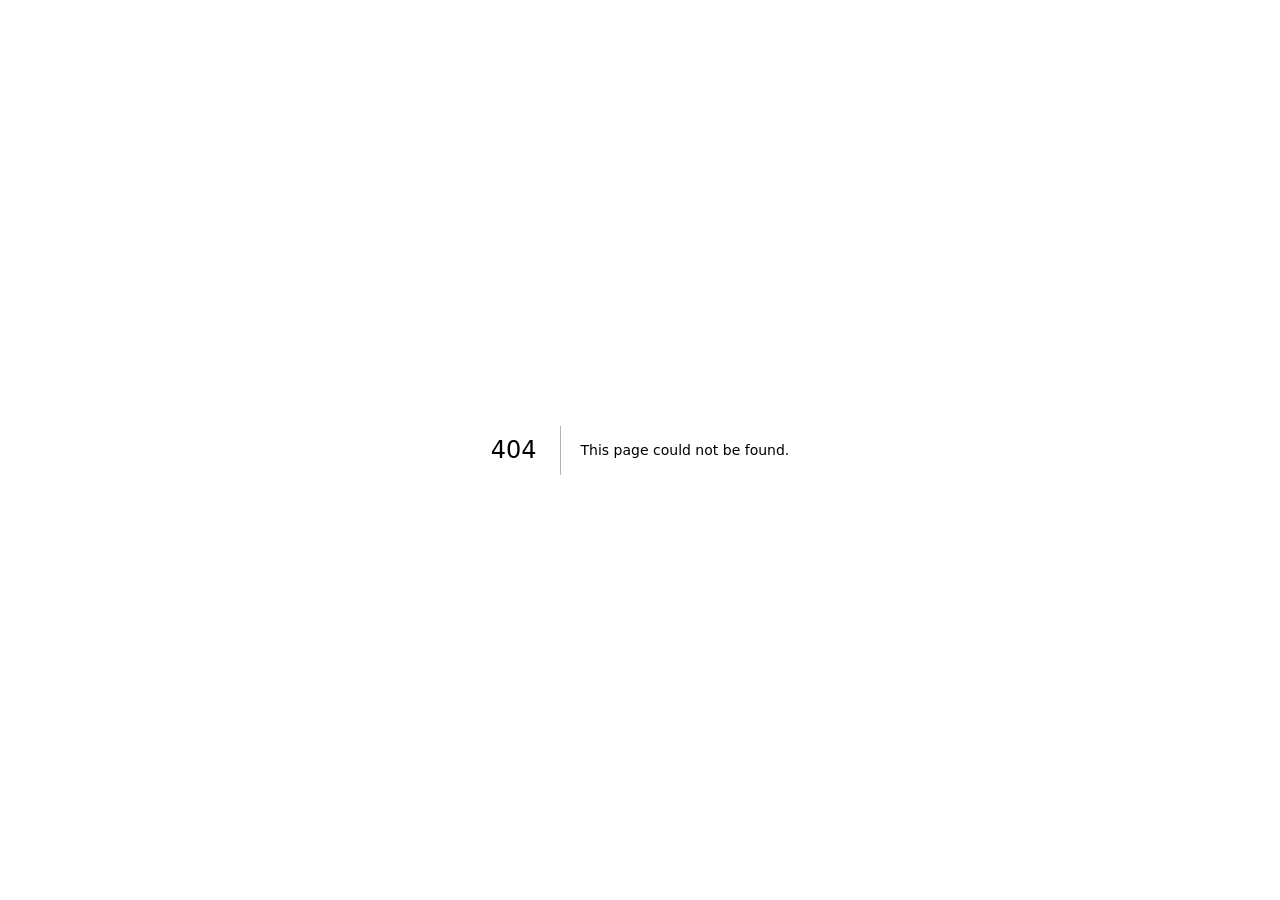
<file: 404/index.html>
<!DOCTYPE html><html lang="en" class="plus_jakarta_sans_6cbc0d5f-module__dx4leq__variable geist_mono_42eec60-module__Gb1_vG__variable antialiased"><head><meta charSet="utf-8"/><meta name="viewport" content="width=device-width, initial-scale=1"/><link rel="stylesheet" href="/_next/static/chunks/024g4b.9iohx~.css" data-precedence="next"/><link rel="preload" as="script" fetchPriority="low" href="/_next/static/chunks/05tsy9pxtuyv0.js"/><script src="/_next/static/chunks/0pqt~8bl3ukh4.js" async=""></script><script src="/_next/static/chunks/0174xh3wfsjm1.js" async=""></script><script src="/_next/static/chunks/0vkgb7xyv-nko.js" async=""></script><script src="/_next/static/chunks/turbopack-12_63.zowk6uw.js" async=""></script><script src="/_next/static/chunks/01xlw8hd842-c.js" async=""></script><script src="/_next/static/chunks/0d3shmwh5_nmn.js" async=""></script><meta name="robots" content="noindex"/><meta name="next-size-adjust" content=""/><title>404: This page could not be found.</title><meta name="theme-color" content="#FDFCFB" media="(prefers-color-scheme: light)"/><meta name="theme-color" content="#0D0B0A" media="(prefers-color-scheme: dark)"/><title>Full Disk Clean — See Where Your Disk Space Goes | macOS</title><meta name="description" content="A macOS utility that scans your disk in seconds, visualizes where every gigabyte goes across 10 categories, and safely reclaims space through a 3-tier safety system. $4.99 on the Mac App Store."/><meta name="application-name" content="Full Disk Clean"/><meta name="author" content="Full Disk Clean"/><meta name="keywords" content="mac disk cleaner,disk space analyzer,macOS utility,clean mac storage,disk usage visualization,free disk space mac,mac storage manager,Xcode DerivedData cleaner,mac cache cleaner,disk space visualizer mac,clean developer files mac,node_modules cleaner,macOS Ventura disk cleaner,macOS Sonoma disk cleaner,mac app store disk utility"/><meta name="creator" content="Full Disk Clean"/><meta name="publisher" content="Full Disk Clean"/><meta name="robots" content="index, follow"/><meta name="googlebot" content="index, follow, max-video-preview:-1, max-image-preview:large, max-snippet:-1"/><meta name="category" content="Utilities"/><meta name="classification" content="Disk Utility Software"/><meta name="apple-itunes-app" content="app-id=YOUR_APP_ID"/><link rel="canonical" href="https://www.fulldiskclean.com/"/><meta name="apple-mobile-web-app-title" content="Full Disk Clean"/><meta name="apple-mobile-web-app-status-bar-style" content="default"/><meta property="og:title" content="Full Disk Clean — See Where Your Disk Space Goes"/><meta property="og:description" content="Scan your Mac in seconds. Visualize every gigabyte across 10 categories. Safely reclaim space with a 3-tier safety system. $4.99 on the Mac App Store."/><meta property="og:url" content="https://www.fulldiskclean.com/"/><meta property="og:site_name" content="Full Disk Clean"/><meta property="og:locale" content="en_US"/><meta property="og:image" content="https://www.fulldiskclean.com/screenshots/hero.png"/><meta property="og:image:type" content="image/png"/><meta property="og:image:width" content="1372"/><meta property="og:image:height" content="856"/><meta property="og:image:alt" content="Full Disk Clean dashboard showing storage breakdown with donut chart and category sizes"/><meta property="og:type" content="website"/><meta name="twitter:card" content="summary_large_image"/><meta name="twitter:title" content="Full Disk Clean — See Where Your Disk Space Goes"/><meta name="twitter:description" content="Scan your Mac in seconds. Visualize every gigabyte. Safely reclaim space with a 3-tier safety system. $4.99 on the Mac App Store."/><meta name="twitter:image" content="https://www.fulldiskclean.com/screenshots/hero.png"/><link rel="icon" href="/favicon.ico?favicon.0jpqvq-a_jpmy.ico" sizes="48x48" type="image/x-icon"/><link rel="icon" href="/icon.png?icon.0tkqx.7d6882~.png" sizes="512x512" type="image/png"/><link rel="apple-touch-icon" href="/apple-icon.png?apple-icon.0tkqx.7d6882~.png" sizes="512x512" type="image/png"/><script src="/_next/static/chunks/03~yq9q893hmn.js" noModule=""></script></head><body class="min-h-screen bg-page text-body font-body"><div hidden=""><!--$--><!--/$--></div><div style="font-family:system-ui,&quot;Segoe UI&quot;,Roboto,Helvetica,Arial,sans-serif,&quot;Apple Color Emoji&quot;,&quot;Segoe UI Emoji&quot;;height:100vh;text-align:center;display:flex;flex-direction:column;align-items:center;justify-content:center"><div><style>body{color:#000;background:#fff;margin:0}.next-error-h1{border-right:1px solid rgba(0,0,0,.3)}@media (prefers-color-scheme:dark){body{color:#fff;background:#000}.next-error-h1{border-right:1px solid rgba(255,255,255,.3)}}</style><h1 class="next-error-h1" style="display:inline-block;margin:0 20px 0 0;padding:0 23px 0 0;font-size:24px;font-weight:500;vertical-align:top;line-height:49px">404</h1><div style="display:inline-block"><h2 style="font-size:14px;font-weight:400;line-height:49px;margin:0">This page could not be found.</h2></div></div></div><!--$--><!--/$--><script src="/_next/static/chunks/05tsy9pxtuyv0.js" id="_R_" async=""></script><script>(self.__next_f=self.__next_f||[]).push([0])</script><script>self.__next_f.push([1,"1:\"$Sreact.fragment\"\n2:I[39756,[\"/_next/static/chunks/01xlw8hd842-c.js\",\"/_next/static/chunks/0d3shmwh5_nmn.js\"],\"default\"]\n3:I[37457,[\"/_next/static/chunks/01xlw8hd842-c.js\",\"/_next/static/chunks/0d3shmwh5_nmn.js\"],\"default\"]\n4:I[97367,[\"/_next/static/chunks/01xlw8hd842-c.js\",\"/_next/static/chunks/0d3shmwh5_nmn.js\"],\"OutletBoundary\"]\n5:\"$Sreact.suspense\"\n8:I[97367,[\"/_next/static/chunks/01xlw8hd842-c.js\",\"/_next/static/chunks/0d3shmwh5_nmn.js\"],\"ViewportBoundary\"]\na:I[97367,[\"/_next/static/chunks/01xlw8hd842-c.js\",\"/_next/static/chunks/0d3shmwh5_nmn.js\"],\"MetadataBoundary\"]\nc:I[68027,[\"/_next/static/chunks/01xlw8hd842-c.js\",\"/_next/static/chunks/0d3shmwh5_nmn.js\"],\"default\",1]\n:HL[\"/_next/static/chunks/024g4b.9iohx~.css\",\"style\"]\n"])</script><script>self.__next_f.push([1,"0:{\"P\":null,\"c\":[\"\",\"_not-found\",\"\"],\"q\":\"\",\"i\":false,\"f\":[[[\"\",{\"children\":[\"/_not-found\",{\"children\":[\"__PAGE__\",{}]}]},\"$undefined\",\"$undefined\",16],[[\"$\",\"$1\",\"c\",{\"children\":[[[\"$\",\"link\",\"0\",{\"rel\":\"stylesheet\",\"href\":\"/_next/static/chunks/024g4b.9iohx~.css\",\"precedence\":\"next\",\"crossOrigin\":\"$undefined\",\"nonce\":\"$undefined\"}],[\"$\",\"script\",\"script-0\",{\"src\":\"/_next/static/chunks/01xlw8hd842-c.js\",\"async\":true,\"nonce\":\"$undefined\"}],[\"$\",\"script\",\"script-1\",{\"src\":\"/_next/static/chunks/0d3shmwh5_nmn.js\",\"async\":true,\"nonce\":\"$undefined\"}]],[\"$\",\"html\",null,{\"lang\":\"en\",\"className\":\"plus_jakarta_sans_6cbc0d5f-module__dx4leq__variable geist_mono_42eec60-module__Gb1_vG__variable antialiased\",\"children\":[[\"$\",\"head\",null,{}],[\"$\",\"body\",null,{\"className\":\"min-h-screen bg-page text-body font-body\",\"children\":[\"$\",\"$L2\",null,{\"parallelRouterKey\":\"children\",\"error\":\"$undefined\",\"errorStyles\":\"$undefined\",\"errorScripts\":\"$undefined\",\"template\":[\"$\",\"$L3\",null,{}],\"templateStyles\":\"$undefined\",\"templateScripts\":\"$undefined\",\"notFound\":[[[\"$\",\"title\",null,{\"children\":\"404: This page could not be found.\"}],[\"$\",\"div\",null,{\"style\":{\"fontFamily\":\"system-ui,\\\"Segoe UI\\\",Roboto,Helvetica,Arial,sans-serif,\\\"Apple Color Emoji\\\",\\\"Segoe UI Emoji\\\"\",\"height\":\"100vh\",\"textAlign\":\"center\",\"display\":\"flex\",\"flexDirection\":\"column\",\"alignItems\":\"center\",\"justifyContent\":\"center\"},\"children\":[\"$\",\"div\",null,{\"children\":[[\"$\",\"style\",null,{\"dangerouslySetInnerHTML\":{\"__html\":\"body{color:#000;background:#fff;margin:0}.next-error-h1{border-right:1px solid rgba(0,0,0,.3)}@media (prefers-color-scheme:dark){body{color:#fff;background:#000}.next-error-h1{border-right:1px solid rgba(255,255,255,.3)}}\"}}],[\"$\",\"h1\",null,{\"className\":\"next-error-h1\",\"style\":{\"display\":\"inline-block\",\"margin\":\"0 20px 0 0\",\"padding\":\"0 23px 0 0\",\"fontSize\":24,\"fontWeight\":500,\"verticalAlign\":\"top\",\"lineHeight\":\"49px\"},\"children\":404}],[\"$\",\"div\",null,{\"style\":{\"display\":\"inline-block\"},\"children\":[\"$\",\"h2\",null,{\"style\":{\"fontSize\":14,\"fontWeight\":400,\"lineHeight\":\"49px\",\"margin\":0},\"children\":\"This page could not be found.\"}]}]]}]}]],[]],\"forbidden\":\"$undefined\",\"unauthorized\":\"$undefined\"}]}]]}]]}],{\"children\":[[\"$\",\"$1\",\"c\",{\"children\":[null,[\"$\",\"$L2\",null,{\"parallelRouterKey\":\"children\",\"error\":\"$undefined\",\"errorStyles\":\"$undefined\",\"errorScripts\":\"$undefined\",\"template\":[\"$\",\"$L3\",null,{}],\"templateStyles\":\"$undefined\",\"templateScripts\":\"$undefined\",\"notFound\":\"$undefined\",\"forbidden\":\"$undefined\",\"unauthorized\":\"$undefined\"}]]}],{\"children\":[[\"$\",\"$1\",\"c\",{\"children\":[[[\"$\",\"title\",null,{\"children\":\"404: This page could not be found.\"}],[\"$\",\"div\",null,{\"style\":\"$0:f:0:1:0:props:children:1:props:children:1:props:children:props:notFound:0:1:props:style\",\"children\":[\"$\",\"div\",null,{\"children\":[[\"$\",\"style\",null,{\"dangerouslySetInnerHTML\":{\"__html\":\"body{color:#000;background:#fff;margin:0}.next-error-h1{border-right:1px solid rgba(0,0,0,.3)}@media (prefers-color-scheme:dark){body{color:#fff;background:#000}.next-error-h1{border-right:1px solid rgba(255,255,255,.3)}}\"}}],[\"$\",\"h1\",null,{\"className\":\"next-error-h1\",\"style\":\"$0:f:0:1:0:props:children:1:props:children:1:props:children:props:notFound:0:1:props:children:props:children:1:props:style\",\"children\":404}],[\"$\",\"div\",null,{\"style\":\"$0:f:0:1:0:props:children:1:props:children:1:props:children:props:notFound:0:1:props:children:props:children:2:props:style\",\"children\":[\"$\",\"h2\",null,{\"style\":\"$0:f:0:1:0:props:children:1:props:children:1:props:children:props:notFound:0:1:props:children:props:children:2:props:children:props:style\",\"children\":\"This page could not be found.\"}]}]]}]}]],null,[\"$\",\"$L4\",null,{\"children\":[\"$\",\"$5\",null,{\"name\":\"Next.MetadataOutlet\",\"children\":\"$@6\"}]}]]}],{},null,false,null]},null,false,\"$@7\"]},null,false,null],[\"$\",\"$1\",\"h\",{\"children\":[[\"$\",\"meta\",null,{\"name\":\"robots\",\"content\":\"noindex\"}],[\"$\",\"$L8\",null,{\"children\":\"$L9\"}],[\"$\",\"div\",null,{\"hidden\":true,\"children\":[\"$\",\"$La\",null,{\"children\":[\"$\",\"$5\",null,{\"name\":\"Next.Metadata\",\"children\":\"$Lb\"}]}]}],[\"$\",\"meta\",null,{\"name\":\"next-size-adjust\",\"content\":\"\"}]]}],false]],\"m\":\"$undefined\",\"G\":[\"$c\",[[\"$\",\"link\",\"0\",{\"rel\":\"stylesheet\",\"href\":\"/_next/static/chunks/024g4b.9iohx~.css\",\"precedence\":\"next\",\"crossOrigin\":\"$undefined\",\"nonce\":\"$undefined\"}]]],\"S\":true,\"h\":null,\"s\":\"$undefined\",\"l\":\"$undefined\",\"p\":\"$undefined\",\"d\":\"$undefined\",\"b\":\"BQAxzyMrwLzbl8SzQFN67\"}\n"])</script><script>self.__next_f.push([1,"d:[]\n7:\"$Wd\"\n"])</script><script>self.__next_f.push([1,"9:[[\"$\",\"meta\",\"0\",{\"charSet\":\"utf-8\"}],[\"$\",\"meta\",\"1\",{\"name\":\"viewport\",\"content\":\"width=device-width, initial-scale=1\"}],[\"$\",\"meta\",\"2\",{\"name\":\"theme-color\",\"content\":\"#FDFCFB\",\"media\":\"(prefers-color-scheme: light)\"}],[\"$\",\"meta\",\"3\",{\"name\":\"theme-color\",\"content\":\"#0D0B0A\",\"media\":\"(prefers-color-scheme: dark)\"}]]\n"])</script><script>self.__next_f.push([1,"e:I[27201,[\"/_next/static/chunks/01xlw8hd842-c.js\",\"/_next/static/chunks/0d3shmwh5_nmn.js\"],\"IconMark\"]\n6:null\n"])</script><script>self.__next_f.push([1,"b:[[\"$\",\"title\",\"0\",{\"children\":\"Full Disk Clean — See Where Your Disk Space Goes | macOS\"}],[\"$\",\"meta\",\"1\",{\"name\":\"description\",\"content\":\"A macOS utility that scans your disk in seconds, visualizes where every gigabyte goes across 10 categories, and safely reclaims space through a 3-tier safety system. $4.99 on the Mac App Store.\"}],[\"$\",\"meta\",\"2\",{\"name\":\"application-name\",\"content\":\"Full Disk Clean\"}],[\"$\",\"meta\",\"3\",{\"name\":\"author\",\"content\":\"Full Disk Clean\"}],[\"$\",\"meta\",\"4\",{\"name\":\"keywords\",\"content\":\"mac disk cleaner,disk space analyzer,macOS utility,clean mac storage,disk usage visualization,free disk space mac,mac storage manager,Xcode DerivedData cleaner,mac cache cleaner,disk space visualizer mac,clean developer files mac,node_modules cleaner,macOS Ventura disk cleaner,macOS Sonoma disk cleaner,mac app store disk utility\"}],[\"$\",\"meta\",\"5\",{\"name\":\"creator\",\"content\":\"Full Disk Clean\"}],[\"$\",\"meta\",\"6\",{\"name\":\"publisher\",\"content\":\"Full Disk Clean\"}],[\"$\",\"meta\",\"7\",{\"name\":\"robots\",\"content\":\"index, follow\"}],[\"$\",\"meta\",\"8\",{\"name\":\"googlebot\",\"content\":\"index, follow, max-video-preview:-1, max-image-preview:large, max-snippet:-1\"}],[\"$\",\"meta\",\"9\",{\"name\":\"category\",\"content\":\"Utilities\"}],[\"$\",\"meta\",\"10\",{\"name\":\"classification\",\"content\":\"Disk Utility Software\"}],[\"$\",\"meta\",\"11\",{\"name\":\"apple-itunes-app\",\"content\":\"app-id=YOUR_APP_ID\"}],[\"$\",\"link\",\"12\",{\"rel\":\"canonical\",\"href\":\"https://www.fulldiskclean.com/\"}],[\"$\",\"meta\",\"13\",{\"name\":\"apple-mobile-web-app-title\",\"content\":\"Full Disk Clean\"}],[\"$\",\"meta\",\"14\",{\"name\":\"apple-mobile-web-app-status-bar-style\",\"content\":\"default\"}],[\"$\",\"meta\",\"15\",{\"property\":\"og:title\",\"content\":\"Full Disk Clean — See Where Your Disk Space Goes\"}],[\"$\",\"meta\",\"16\",{\"property\":\"og:description\",\"content\":\"Scan your Mac in seconds. Visualize every gigabyte across 10 categories. Safely reclaim space with a 3-tier safety system. $4.99 on the Mac App Store.\"}],[\"$\",\"meta\",\"17\",{\"property\":\"og:url\",\"content\":\"https://www.fulldiskclean.com/\"}],[\"$\",\"meta\",\"18\",{\"property\":\"og:site_name\",\"content\":\"Full Disk Clean\"}],[\"$\",\"meta\",\"19\",{\"property\":\"og:locale\",\"content\":\"en_US\"}],[\"$\",\"meta\",\"20\",{\"property\":\"og:image\",\"content\":\"https://www.fulldiskclean.com/screenshots/hero.png\"}],[\"$\",\"meta\",\"21\",{\"property\":\"og:image:type\",\"content\":\"image/png\"}],[\"$\",\"meta\",\"22\",{\"property\":\"og:image:width\",\"content\":\"1372\"}],[\"$\",\"meta\",\"23\",{\"property\":\"og:image:height\",\"content\":\"856\"}],[\"$\",\"meta\",\"24\",{\"property\":\"og:image:alt\",\"content\":\"Full Disk Clean dashboard showing storage breakdown with donut chart and category sizes\"}],[\"$\",\"meta\",\"25\",{\"property\":\"og:type\",\"content\":\"website\"}],[\"$\",\"meta\",\"26\",{\"name\":\"twitter:card\",\"content\":\"summary_large_image\"}],[\"$\",\"meta\",\"27\",{\"name\":\"twitter:title\",\"content\":\"Full Disk Clean — See Where Your Disk Space Goes\"}],[\"$\",\"meta\",\"28\",{\"name\":\"twitter:description\",\"content\":\"Scan your Mac in seconds. Visualize every gigabyte. Safely reclaim space with a 3-tier safety system. $4.99 on the Mac App Store.\"}],[\"$\",\"meta\",\"29\",{\"name\":\"twitter:image\",\"content\":\"https://www.fulldiskclean.com/screenshots/hero.png\"}],[\"$\",\"link\",\"30\",{\"rel\":\"icon\",\"href\":\"/favicon.ico?favicon.0jpqvq-a_jpmy.ico\",\"sizes\":\"48x48\",\"type\":\"image/x-icon\"}],[\"$\",\"link\",\"31\",{\"rel\":\"icon\",\"href\":\"/icon.png?icon.0tkqx.7d6882~.png\",\"sizes\":\"512x512\",\"type\":\"image/png\"}],[\"$\",\"link\",\"32\",{\"rel\":\"apple-touch-icon\",\"href\":\"/apple-icon.png?apple-icon.0tkqx.7d6882~.png\",\"sizes\":\"512x512\",\"type\":\"image/png\"}],[\"$\",\"$Le\",\"33\",{}]]\n"])</script></body></html>
</file>
<file: _next/static/chunks/024g4b.9iohx~.css>
@font-face{font-family:Plus Jakarta Sans;font-style:normal;font-weight:200 800;font-display:swap;src:url(../media/0b1dc8ddaa74ba49-s.04o39dzmj.ey..woff2)format("woff2");unicode-range:U+460-52F,U+1C80-1C8A,U+20B4,U+2DE0-2DFF,U+A640-A69F,U+FE2E-FE2F}@font-face{font-family:Plus Jakarta Sans;font-style:normal;font-weight:200 800;font-display:swap;src:url(../media/e629b5bc06499d58-s.0b_~8bw~gzh90.woff2)format("woff2");unicode-range:U+102-103,U+110-111,U+128-129,U+168-169,U+1A0-1A1,U+1AF-1B0,U+300-301,U+303-304,U+308-309,U+323,U+329,U+1EA0-1EF9,U+20AB}@font-face{font-family:Plus Jakarta Sans;font-style:normal;font-weight:200 800;font-display:swap;src:url(../media/1a099d89ee94ee96-s.0_qb~~5cn13jl.woff2)format("woff2");unicode-range:U+100-2BA,U+2BD-2C5,U+2C7-2CC,U+2CE-2D7,U+2DD-2FF,U+304,U+308,U+329,U+1D00-1DBF,U+1E00-1E9F,U+1EF2-1EFF,U+2020,U+20A0-20AB,U+20AD-20C0,U+2113,U+2C60-2C7F,U+A720-A7FF}@font-face{font-family:Plus Jakarta Sans;font-style:normal;font-weight:200 800;font-display:swap;src:url(../media/fba5a26ea33df6a3-s.p.0eehd8tgys7nv.woff2)format("woff2");unicode-range:U+??,U+131,U+152-153,U+2BB-2BC,U+2C6,U+2DA,U+2DC,U+304,U+308,U+329,U+2000-206F,U+20AC,U+2122,U+2191,U+2193,U+2212,U+2215,U+FEFF,U+FFFD}@font-face{font-family:Plus Jakarta Sans Fallback;src:local(Arial);ascent-override:98.88%;descent-override:21.15%;line-gap-override:0.0%;size-adjust:104.98%}.plus_jakarta_sans_6cbc0d5f-module__dx4leq__className{font-family:Plus Jakarta Sans,Plus Jakarta Sans Fallback;font-style:normal}.plus_jakarta_sans_6cbc0d5f-module__dx4leq__variable{--font-jakarta:"Plus Jakarta Sans", "Plus Jakarta Sans Fallback"}
@font-face{font-family:Geist Mono;font-style:normal;font-weight:100 900;font-display:swap;src:url(../media/4fa387ec64143e14-s.0q3udbd2bu5yp.woff2)format("woff2");unicode-range:U+301,U+400-45F,U+490-491,U+4B0-4B1,U+2116}@font-face{font-family:Geist Mono;font-style:normal;font-weight:100 900;font-display:swap;src:url(../media/bbc41e54d2fcbd21-s.0gw~uztddq1df.woff2)format("woff2");unicode-range:U+100-2BA,U+2BD-2C5,U+2C7-2CC,U+2CE-2D7,U+2DD-2FF,U+304,U+308,U+329,U+1D00-1DBF,U+1E00-1E9F,U+1EF2-1EFF,U+2020,U+20A0-20AB,U+20AD-20C0,U+2113,U+2C60-2C7F,U+A720-A7FF}@font-face{font-family:Geist Mono;font-style:normal;font-weight:100 900;font-display:swap;src:url(../media/797e433ab948586e-s.p.0.q-h669a_dqa.woff2)format("woff2");unicode-range:U+??,U+131,U+152-153,U+2BB-2BC,U+2C6,U+2DA,U+2DC,U+304,U+308,U+329,U+2000-206F,U+20AC,U+2122,U+2191,U+2193,U+2212,U+2215,U+FEFF,U+FFFD}@font-face{font-family:Geist Mono Fallback;src:local(Arial);ascent-override:74.67%;descent-override:21.92%;line-gap-override:0.0%;size-adjust:134.59%}.geist_mono_42eec60-module__Gb1_vG__className{font-family:Geist Mono,Geist Mono Fallback;font-style:normal}.geist_mono_42eec60-module__Gb1_vG__variable{--font-geist-mono:"Geist Mono", "Geist Mono Fallback"}
@layer properties{@supports (((-webkit-hyphens:none)) and (not (margin-trim:inline))) or ((-moz-orient:inline) and (not (color:rgb(from red r g b)))){*,:before,:after,::backdrop{--tw-translate-x:0;--tw-translate-y:0;--tw-translate-z:0;--tw-space-y-reverse:0;--tw-divide-y-reverse:0;--tw-border-style:solid;--tw-leading:initial;--tw-font-weight:initial;--tw-tracking:initial;--tw-shadow:0 0 #0000;--tw-shadow-color:initial;--tw-shadow-alpha:100%;--tw-inset-shadow:0 0 #0000;--tw-inset-shadow-color:initial;--tw-inset-shadow-alpha:100%;--tw-ring-color:initial;--tw-ring-shadow:0 0 #0000;--tw-inset-ring-color:initial;--tw-inset-ring-shadow:0 0 #0000;--tw-ring-inset:initial;--tw-ring-offset-width:0px;--tw-ring-offset-color:#fff;--tw-ring-offset-shadow:0 0 #0000;--tw-blur:initial;--tw-brightness:initial;--tw-contrast:initial;--tw-grayscale:initial;--tw-hue-rotate:initial;--tw-invert:initial;--tw-opacity:initial;--tw-saturate:initial;--tw-sepia:initial;--tw-drop-shadow:initial;--tw-drop-shadow-color:initial;--tw-drop-shadow-alpha:100%;--tw-drop-shadow-size:initial;--tw-duration:initial;--tw-scale-x:1;--tw-scale-y:1;--tw-scale-z:1;--tw-divide-x-reverse:0}}}@layer theme{:root,:host{--font-sans:ui-sans-serif, system-ui, sans-serif, "Apple Color Emoji", "Segoe UI Emoji", "Segoe UI Symbol", "Noto Color Emoji";--color-white:#fff;--spacing:.25rem;--container-md:28rem;--container-lg:32rem;--container-xl:36rem;--container-2xl:42rem;--container-3xl:48rem;--container-6xl:72rem;--text-xs:.75rem;--text-xs--line-height:calc(1 / .75);--text-sm:.875rem;--text-sm--line-height:calc(1.25 / .875);--text-base:1rem;--text-base--line-height:calc(1.5 / 1);--text-lg:1.125rem;--text-lg--line-height:calc(1.75 / 1.125);--text-xl:1.25rem;--text-xl--line-height:calc(1.75 / 1.25);--text-2xl:1.5rem;--text-2xl--line-height:calc(2 / 1.5);--text-3xl:1.875rem;--text-3xl--line-height:calc(2.25 / 1.875);--text-4xl:2.25rem;--text-4xl--line-height:calc(2.5 / 2.25);--text-5xl:3rem;--text-5xl--line-height:1;--font-weight-medium:500;--font-weight-semibold:600;--font-weight-bold:700;--font-weight-extrabold:800;--tracking-tight:-.025em;--tracking-wide:.025em;--tracking-wider:.05em;--tracking-widest:.1em;--leading-relaxed:1.625;--radius-lg:.5rem;--radius-xl:.75rem;--radius-2xl:1rem;--radius-3xl:1.5rem;--animate-spin:spin 1s linear infinite;--animate-ping:ping 1s cubic-bezier(0, 0, .2, 1) infinite;--default-transition-duration:.15s;--default-transition-timing-function:cubic-bezier(.4, 0, .2, 1);--default-font-family:var(--font-sans);--default-mono-font-family:var(--font-geist-mono)}}@layer base{*,:after,:before,::backdrop{box-sizing:border-box;border:0 solid;margin:0;padding:0}::file-selector-button{box-sizing:border-box;border:0 solid;margin:0;padding:0}html,:host{-webkit-text-size-adjust:100%;tab-size:4;line-height:1.5;font-family:var(--default-font-family,ui-sans-serif, system-ui, sans-serif, "Apple Color Emoji", "Segoe UI Emoji", "Segoe UI Symbol", "Noto Color Emoji");font-feature-settings:var(--default-font-feature-settings,normal);font-variation-settings:var(--default-font-variation-settings,normal);-webkit-tap-highlight-color:transparent}hr{height:0;color:inherit;border-top-width:1px}abbr:where([title]){-webkit-text-decoration:underline dotted;text-decoration:underline dotted}h1,h2,h3,h4,h5,h6{font-size:inherit;font-weight:inherit}a{color:inherit;-webkit-text-decoration:inherit;-webkit-text-decoration:inherit;-webkit-text-decoration:inherit;-webkit-text-decoration:inherit;text-decoration:inherit}b,strong{font-weight:bolder}code,kbd,samp,pre{font-family:var(--default-mono-font-family,ui-monospace, SFMono-Regular, Menlo, Monaco, Consolas, "Liberation Mono", "Courier New", monospace);font-feature-settings:var(--default-mono-font-feature-settings,normal);font-variation-settings:var(--default-mono-font-variation-settings,normal);font-size:1em}small{font-size:80%}sub,sup{vertical-align:baseline;font-size:75%;line-height:0;position:relative}sub{bottom:-.25em}sup{top:-.5em}table{text-indent:0;border-color:inherit;border-collapse:collapse}:-moz-focusring{outline:auto}progress{vertical-align:baseline}summary{display:list-item}ol,ul,menu{list-style:none}img,svg,video,canvas,audio,iframe,embed,object{vertical-align:middle;display:block}img,video{max-width:100%;height:auto}button,input,select,optgroup,textarea{font:inherit;font-feature-settings:inherit;font-variation-settings:inherit;letter-spacing:inherit;color:inherit;opacity:1;background-color:#0000;border-radius:0}::file-selector-button{font:inherit;font-feature-settings:inherit;font-variation-settings:inherit;letter-spacing:inherit;color:inherit;opacity:1;background-color:#0000;border-radius:0}:where(select:is([multiple],[size])) optgroup{font-weight:bolder}:where(select:is([multiple],[size])) optgroup option{padding-inline-start:20px}::file-selector-button{margin-inline-end:4px}::placeholder{opacity:1}@supports (not ((-webkit-appearance:-apple-pay-button))) or (contain-intrinsic-size:1px){::placeholder{color:currentColor}@supports (color:color-mix(in lab, red, red)){::placeholder{color:color-mix(in oklab, currentcolor 50%, transparent)}}}textarea{resize:vertical}::-webkit-search-decoration{-webkit-appearance:none}::-webkit-date-and-time-value{min-height:1lh;text-align:inherit}::-webkit-datetime-edit{display:inline-flex}::-webkit-datetime-edit-fields-wrapper{padding:0}::-webkit-datetime-edit{padding-block:0}::-webkit-datetime-edit-year-field{padding-block:0}::-webkit-datetime-edit-month-field{padding-block:0}::-webkit-datetime-edit-day-field{padding-block:0}::-webkit-datetime-edit-hour-field{padding-block:0}::-webkit-datetime-edit-minute-field{padding-block:0}::-webkit-datetime-edit-second-field{padding-block:0}::-webkit-datetime-edit-millisecond-field{padding-block:0}::-webkit-datetime-edit-meridiem-field{padding-block:0}::-webkit-calendar-picker-indicator{line-height:1}:-moz-ui-invalid{box-shadow:none}button,input:where([type=button],[type=reset],[type=submit]){appearance:button}::file-selector-button{appearance:button}::-webkit-inner-spin-button{height:auto}::-webkit-outer-spin-button{height:auto}[hidden]:where(:not([hidden=until-found])){display:none!important}}@layer components;@layer utilities{.pointer-events-none{pointer-events:none}.visible{visibility:visible}.absolute{position:absolute}.fixed{position:fixed}.relative{position:relative}.static{position:static}.sticky{position:sticky}.inset-0{inset:calc(var(--spacing) * 0)}.inset-4{inset:calc(var(--spacing) * 4)}.start{inset-inline-start:var(--spacing)}.-top-10{top:calc(var(--spacing) * -10)}.-top-20{top:calc(var(--spacing) * -20)}.top-0{top:calc(var(--spacing) * 0)}.top-6{top:calc(var(--spacing) * 6)}.-right-6{right:calc(var(--spacing) * -6)}.-right-10{right:calc(var(--spacing) * -10)}.right-0{right:calc(var(--spacing) * 0)}.-bottom-6{bottom:calc(var(--spacing) * -6)}.-left-20{left:calc(var(--spacing) * -20)}.left-0{left:calc(var(--spacing) * 0)}.left-7{left:calc(var(--spacing) * 7)}.-z-10{z-index:calc(10 * -1)}.z-10{z-index:10}.z-50{z-index:50}.container{width:100%}@media (min-width:40rem){.container{max-width:40rem}}@media (min-width:48rem){.container{max-width:48rem}}@media (min-width:64rem){.container{max-width:64rem}}@media (min-width:80rem){.container{max-width:80rem}}@media (min-width:96rem){.container{max-width:96rem}}.mx-1{margin-inline:calc(var(--spacing) * 1)}.mx-auto{margin-inline:auto}.mt-0\.5{margin-top:calc(var(--spacing) * .5)}.mt-1{margin-top:calc(var(--spacing) * 1)}.mt-2{margin-top:calc(var(--spacing) * 2)}.mt-3{margin-top:calc(var(--spacing) * 3)}.mt-4{margin-top:calc(var(--spacing) * 4)}.mt-5{margin-top:calc(var(--spacing) * 5)}.mt-6{margin-top:calc(var(--spacing) * 6)}.mt-8{margin-top:calc(var(--spacing) * 8)}.mt-10{margin-top:calc(var(--spacing) * 10)}.mt-12{margin-top:calc(var(--spacing) * 12)}.mt-16{margin-top:calc(var(--spacing) * 16)}.mb-3{margin-bottom:calc(var(--spacing) * 3)}.mb-5{margin-bottom:calc(var(--spacing) * 5)}.block{display:block}.contents{display:contents}.flex{display:flex}.grid{display:grid}.hidden{display:none}.inline{display:inline}.inline-block{display:inline-block}.inline-flex{display:inline-flex}.h-1\.5{height:calc(var(--spacing) * 1.5)}.h-2{height:calc(var(--spacing) * 2)}.h-4{height:calc(var(--spacing) * 4)}.h-14{height:calc(var(--spacing) * 14)}.h-32{height:calc(var(--spacing) * 32)}.h-80{height:calc(var(--spacing) * 80)}.h-\[2px\]{height:2px}.h-\[calc\(100\%-3rem\)\]{height:calc(100% - 3rem)}.h-auto{height:auto}.h-full{height:100%}.max-h-0{max-height:calc(var(--spacing) * 0)}.max-h-64{max-height:calc(var(--spacing) * 64)}.min-h-screen{min-height:100vh}.w-1{width:calc(var(--spacing) * 1)}.w-1\.5{width:calc(var(--spacing) * 1.5)}.w-2{width:calc(var(--spacing) * 2)}.w-4{width:calc(var(--spacing) * 4)}.w-5{width:calc(var(--spacing) * 5)}.w-14{width:calc(var(--spacing) * 14)}.w-32{width:calc(var(--spacing) * 32)}.w-80{width:calc(var(--spacing) * 80)}.w-full{width:100%}.w-px{width:1px}.max-w-2xl{max-width:var(--container-2xl)}.max-w-3xl{max-width:var(--container-3xl)}.max-w-6xl{max-width:var(--container-6xl)}.max-w-lg{max-width:var(--container-lg)}.max-w-md{max-width:var(--container-md)}.max-w-none{max-width:none}.max-w-xl{max-width:var(--container-xl)}.shrink-0{flex-shrink:0}.-translate-y-\[7px\]{--tw-translate-y:calc(7px * -1);translate:var(--tw-translate-x) var(--tw-translate-y)}.translate-y-\[7px\]{--tw-translate-y:7px;translate:var(--tw-translate-x) var(--tw-translate-y)}.-rotate-45{rotate:-45deg}.rotate-45{rotate:45deg}.animate-float{animation:6s ease-in-out infinite float}.animate-ping{animation:var(--animate-ping)}.animate-spin{animation:var(--animate-spin)}.cursor-not-allowed{cursor:not-allowed}.cursor-pointer{cursor:pointer}.cursor-wait{cursor:wait}.resize{resize:both}.resize-y{resize:vertical}.grid-cols-1{grid-template-columns:repeat(1,minmax(0,1fr))}.flex-col{flex-direction:column}.flex-wrap{flex-wrap:wrap}.items-baseline{align-items:baseline}.items-center{align-items:center}.items-start{align-items:flex-start}.justify-between{justify-content:space-between}.justify-center{justify-content:center}.gap-1{gap:calc(var(--spacing) * 1)}.gap-2{gap:calc(var(--spacing) * 2)}.gap-2\.5{gap:calc(var(--spacing) * 2.5)}.gap-3{gap:calc(var(--spacing) * 3)}.gap-4{gap:calc(var(--spacing) * 4)}.gap-6{gap:calc(var(--spacing) * 6)}.gap-8{gap:calc(var(--spacing) * 8)}.gap-12{gap:calc(var(--spacing) * 12)}.gap-\[5px\]{gap:5px}:where(.space-y-4>:not(:last-child)){--tw-space-y-reverse:0;margin-block-start:calc(calc(var(--spacing) * 4) * var(--tw-space-y-reverse));margin-block-end:calc(calc(var(--spacing) * 4) * calc(1 - var(--tw-space-y-reverse)))}:where(.space-y-8>:not(:last-child)){--tw-space-y-reverse:0;margin-block-start:calc(calc(var(--spacing) * 8) * var(--tw-space-y-reverse));margin-block-end:calc(calc(var(--spacing) * 8) * calc(1 - var(--tw-space-y-reverse)))}:where(.space-y-14>:not(:last-child)){--tw-space-y-reverse:0;margin-block-start:calc(calc(var(--spacing) * 14) * var(--tw-space-y-reverse));margin-block-end:calc(calc(var(--spacing) * 14) * calc(1 - var(--tw-space-y-reverse)))}:where(.space-y-20>:not(:last-child)){--tw-space-y-reverse:0;margin-block-start:calc(calc(var(--spacing) * 20) * var(--tw-space-y-reverse));margin-block-end:calc(calc(var(--spacing) * 20) * calc(1 - var(--tw-space-y-reverse)))}.gap-x-1\.5{column-gap:calc(var(--spacing) * 1.5)}.gap-x-6{column-gap:calc(var(--spacing) * 6)}.gap-y-1{row-gap:calc(var(--spacing) * 1)}.gap-y-2{row-gap:calc(var(--spacing) * 2)}:where(.divide-y>:not(:last-child)){--tw-divide-y-reverse:0;border-bottom-style:var(--tw-border-style);border-top-style:var(--tw-border-style);border-top-width:calc(1px * var(--tw-divide-y-reverse));border-bottom-width:calc(1px * calc(1 - var(--tw-divide-y-reverse)))}:where(.divide-border>:not(:last-child)){border-color:var(--border)}.overflow-hidden{overflow:hidden}.rounded-2xl{border-radius:var(--radius-2xl)}.rounded-3xl{border-radius:var(--radius-3xl)}.rounded-full{border-radius:3.40282e38px}.rounded-lg{border-radius:var(--radius-lg)}.rounded-xl{border-radius:var(--radius-xl)}.border{border-style:var(--tw-border-style);border-width:1px}.border-2{border-style:var(--tw-border-style);border-width:2px}.border-y{border-block-style:var(--tw-border-style);border-block-width:1px}.border-t{border-top-style:var(--tw-border-style);border-top-width:1px}.border-b{border-bottom-style:var(--tw-border-style);border-bottom-width:1px}.border-l-2{border-left-style:var(--tw-border-style);border-left-width:2px}.border-border{border-color:var(--border)}.border-danger,.border-danger\/20{border-color:var(--danger)}@supports (color:color-mix(in lab, red, red)){.border-danger\/20{border-color:color-mix(in oklab, var(--danger) 20%, transparent)}}.border-page\/10{border-color:var(--page)}@supports (color:color-mix(in lab, red, red)){.border-page\/10{border-color:color-mix(in oklab, var(--page) 10%, transparent)}}.border-petrol\/15{border-color:var(--petrol)}@supports (color:color-mix(in lab, red, red)){.border-petrol\/15{border-color:color-mix(in oklab, var(--petrol) 15%, transparent)}}.border-petrol\/20{border-color:var(--petrol)}@supports (color:color-mix(in lab, red, red)){.border-petrol\/20{border-color:color-mix(in oklab, var(--petrol) 20%, transparent)}}.border-petrol\/30{border-color:var(--petrol)}@supports (color:color-mix(in lab, red, red)){.border-petrol\/30{border-color:color-mix(in oklab, var(--petrol) 30%, transparent)}}.border-safe\/20{border-color:var(--safe)}@supports (color:color-mix(in lab, red, red)){.border-safe\/20{border-color:color-mix(in oklab, var(--safe) 20%, transparent)}}.bg-border{background-color:var(--border)}.bg-danger\/5{background-color:var(--danger)}@supports (color:color-mix(in lab, red, red)){.bg-danger\/5{background-color:color-mix(in oklab, var(--danger) 5%, transparent)}}.bg-ink{background-color:var(--ink)}.bg-page,.bg-page\/\[0\.04\]{background-color:var(--page)}@supports (color:color-mix(in lab, red, red)){.bg-page\/\[0\.04\]{background-color:color-mix(in oklab, var(--page) 4%, transparent)}}.bg-petrol{background-color:var(--petrol)}.bg-petrol-subtle\/40{background-color:var(--petrol-subtle)}@supports (color:color-mix(in lab, red, red)){.bg-petrol-subtle\/40{background-color:color-mix(in oklab, var(--petrol-subtle) 40%, transparent)}}.bg-petrol-subtle\/50{background-color:var(--petrol-subtle)}@supports (color:color-mix(in lab, red, red)){.bg-petrol-subtle\/50{background-color:color-mix(in oklab, var(--petrol-subtle) 50%, transparent)}}.bg-petrol\/40{background-color:var(--petrol)}@supports (color:color-mix(in lab, red, red)){.bg-petrol\/40{background-color:color-mix(in oklab, var(--petrol) 40%, transparent)}}.bg-petrol\/70{background-color:var(--petrol)}@supports (color:color-mix(in lab, red, red)){.bg-petrol\/70{background-color:color-mix(in oklab, var(--petrol) 70%, transparent)}}.bg-safe\/5{background-color:var(--safe)}@supports (color:color-mix(in lab, red, red)){.bg-safe\/5{background-color:color-mix(in oklab, var(--safe) 5%, transparent)}}.bg-surface{background-color:var(--surface)}.p-2{padding:calc(var(--spacing) * 2)}.p-6{padding:calc(var(--spacing) * 6)}.px-2\.5{padding-inline:calc(var(--spacing) * 2.5)}.px-3{padding-inline:calc(var(--spacing) * 3)}.px-4{padding-inline:calc(var(--spacing) * 4)}.px-5{padding-inline:calc(var(--spacing) * 5)}.px-6{padding-inline:calc(var(--spacing) * 6)}.py-1{padding-block:calc(var(--spacing) * 1)}.py-2\.5{padding-block:calc(var(--spacing) * 2.5)}.py-3{padding-block:calc(var(--spacing) * 3)}.py-4{padding-block:calc(var(--spacing) * 4)}.py-5{padding-block:calc(var(--spacing) * 5)}.py-6{padding-block:calc(var(--spacing) * 6)}.py-8{padding-block:calc(var(--spacing) * 8)}.py-12{padding-block:calc(var(--spacing) * 12)}.py-16{padding-block:calc(var(--spacing) * 16)}.py-24{padding-block:calc(var(--spacing) * 24)}.pt-2{padding-top:calc(var(--spacing) * 2)}.pt-3{padding-top:calc(var(--spacing) * 3)}.pt-6{padding-top:calc(var(--spacing) * 6)}.pt-32{padding-top:calc(var(--spacing) * 32)}.pb-4{padding-bottom:calc(var(--spacing) * 4)}.pb-20{padding-bottom:calc(var(--spacing) * 20)}.pl-4{padding-left:calc(var(--spacing) * 4)}.text-center{text-align:center}.font-body,.font-display{font-family:var(--font-jakarta)}.font-mono{font-family:var(--font-geist-mono)}.text-2xl{font-size:var(--text-2xl);line-height:var(--tw-leading,var(--text-2xl--line-height))}.text-3xl{font-size:var(--text-3xl);line-height:var(--tw-leading,var(--text-3xl--line-height))}.text-4xl{font-size:var(--text-4xl);line-height:var(--tw-leading,var(--text-4xl--line-height))}.text-lg{font-size:var(--text-lg);line-height:var(--tw-leading,var(--text-lg--line-height))}.text-sm{font-size:var(--text-sm);line-height:var(--tw-leading,var(--text-sm--line-height))}.text-xl{font-size:var(--text-xl);line-height:var(--tw-leading,var(--text-xl--line-height))}.text-xs{font-size:var(--text-xs);line-height:var(--tw-leading,var(--text-xs--line-height))}.leading-\[1\.08\]{--tw-leading:1.08;line-height:1.08}.leading-relaxed{--tw-leading:var(--leading-relaxed);line-height:var(--leading-relaxed)}.font-bold{--tw-font-weight:var(--font-weight-bold);font-weight:var(--font-weight-bold)}.font-extrabold{--tw-font-weight:var(--font-weight-extrabold);font-weight:var(--font-weight-extrabold)}.font-medium{--tw-font-weight:var(--font-weight-medium);font-weight:var(--font-weight-medium)}.font-semibold{--tw-font-weight:var(--font-weight-semibold);font-weight:var(--font-weight-semibold)}.tracking-tight{--tw-tracking:var(--tracking-tight);letter-spacing:var(--tracking-tight)}.tracking-wide{--tw-tracking:var(--tracking-wide);letter-spacing:var(--tracking-wide)}.tracking-wider{--tw-tracking:var(--tracking-wider);letter-spacing:var(--tracking-wider)}.tracking-widest{--tw-tracking:var(--tracking-widest);letter-spacing:var(--tracking-widest)}.text-body{color:var(--body)}.text-border{color:var(--border)}.text-danger{color:var(--danger)}.text-ink{color:var(--ink)}.text-muted{color:var(--muted)}.text-page,.text-page\/35{color:var(--page)}@supports (color:color-mix(in lab, red, red)){.text-page\/35{color:color-mix(in oklab, var(--page) 35%, transparent)}}.text-page\/60{color:var(--page)}@supports (color:color-mix(in lab, red, red)){.text-page\/60{color:color-mix(in oklab, var(--page) 60%, transparent)}}.text-page\/75{color:var(--page)}@supports (color:color-mix(in lab, red, red)){.text-page\/75{color:color-mix(in oklab, var(--page) 75%, transparent)}}.text-petrol,.text-petrol\/60{color:var(--petrol)}@supports (color:color-mix(in lab, red, red)){.text-petrol\/60{color:color-mix(in oklab, var(--petrol) 60%, transparent)}}.text-safe{color:var(--safe)}.text-white{color:var(--color-white)}.uppercase{text-transform:uppercase}.underline{text-decoration-line:underline}.decoration-petrol\/30{-webkit-text-decoration-color:var(--petrol);-webkit-text-decoration-color:var(--petrol);-webkit-text-decoration-color:var(--petrol);text-decoration-color:var(--petrol)}@supports (color:color-mix(in lab, red, red)){.decoration-petrol\/30{-webkit-text-decoration-color:color-mix(in oklab, var(--petrol) 30%, transparent);-webkit-text-decoration-color:color-mix(in oklab, var(--petrol) 30%, transparent);-webkit-text-decoration-color:color-mix(in oklab, var(--petrol) 30%, transparent);text-decoration-color:color-mix(in oklab, var(--petrol) 30%, transparent)}}.underline-offset-2{text-underline-offset:2px}.antialiased{-webkit-font-smoothing:antialiased;-moz-osx-font-smoothing:grayscale}.opacity-0{opacity:0}.opacity-25{opacity:.25}.opacity-40{opacity:.4}.opacity-60{opacity:.6}.opacity-75{opacity:.75}.opacity-100{opacity:1}.opacity-\[0\.03\]{opacity:.03}.opacity-\[0\.04\]{opacity:.04}.opacity-\[0\.06\]{opacity:.06}.shadow-\[0_12px_40px_-8px_rgba\(0\,0\,0\,0\.18\)\]{--tw-shadow:0 12px 40px -8px var(--tw-shadow-color,#0000002e);box-shadow:var(--tw-inset-shadow), var(--tw-inset-ring-shadow), var(--tw-ring-offset-shadow), var(--tw-ring-shadow), var(--tw-shadow)}.shadow-\[0_24px_80px_-16px_rgba\(0\,0\,0\,0\.25\)\]{--tw-shadow:0 24px 80px -16px var(--tw-shadow-color,#00000040);box-shadow:var(--tw-inset-shadow), var(--tw-inset-ring-shadow), var(--tw-ring-offset-shadow), var(--tw-ring-shadow), var(--tw-shadow)}.shadow-sm{--tw-shadow:0 1px 3px 0 var(--tw-shadow-color,#0000001a), 0 1px 2px -1px var(--tw-shadow-color,#0000001a);box-shadow:var(--tw-inset-shadow), var(--tw-inset-ring-shadow), var(--tw-ring-offset-shadow), var(--tw-ring-shadow), var(--tw-shadow)}.blur{--tw-blur:blur(8px);filter:var(--tw-blur,) var(--tw-brightness,) var(--tw-contrast,) var(--tw-grayscale,) var(--tw-hue-rotate,) var(--tw-invert,) var(--tw-saturate,) var(--tw-sepia,) var(--tw-drop-shadow,)}.filter{filter:var(--tw-blur,) var(--tw-brightness,) var(--tw-contrast,) var(--tw-grayscale,) var(--tw-hue-rotate,) var(--tw-invert,) var(--tw-saturate,) var(--tw-sepia,) var(--tw-drop-shadow,)}.transition{transition-property:color,background-color,border-color,outline-color,text-decoration-color,fill,stroke,--tw-gradient-from,--tw-gradient-via,--tw-gradient-to,opacity,box-shadow,transform,translate,scale,rotate,filter,-webkit-backdrop-filter,backdrop-filter,display,content-visibility,overlay,pointer-events;transition-timing-function:var(--tw-ease,var(--default-transition-timing-function));transition-duration:var(--tw-duration,var(--default-transition-duration))}.transition-all{transition-property:all;transition-timing-function:var(--tw-ease,var(--default-transition-timing-function));transition-duration:var(--tw-duration,var(--default-transition-duration))}.transition-colors{transition-property:color,background-color,border-color,outline-color,text-decoration-color,fill,stroke,--tw-gradient-from,--tw-gradient-via,--tw-gradient-to;transition-timing-function:var(--tw-ease,var(--default-transition-timing-function));transition-duration:var(--tw-duration,var(--default-transition-duration))}.transition-opacity{transition-property:opacity;transition-timing-function:var(--tw-ease,var(--default-transition-timing-function));transition-duration:var(--tw-duration,var(--default-transition-duration))}.transition-shadow{transition-property:box-shadow;transition-timing-function:var(--tw-ease,var(--default-transition-timing-function));transition-duration:var(--tw-duration,var(--default-transition-duration))}.transition-transform{transition-property:transform,translate,scale,rotate;transition-timing-function:var(--tw-ease,var(--default-transition-timing-function));transition-duration:var(--tw-duration,var(--default-transition-duration))}.duration-200{--tw-duration:.2s;transition-duration:.2s}.duration-300{--tw-duration:.3s;transition-duration:.3s}@media (hover:hover){.group-hover\:w-1\.5:is(:where(.group):hover *){width:calc(var(--spacing) * 1.5)}.group-hover\:scale-150:is(:where(.group):hover *){--tw-scale-x:150%;--tw-scale-y:150%;--tw-scale-z:150%;scale:var(--tw-scale-x) var(--tw-scale-y)}.group-hover\:border-petrol:is(:where(.group):hover *){border-color:var(--petrol)}.group-hover\:bg-petrol-subtle:is(:where(.group):hover *){background-color:var(--petrol-subtle)}.group-hover\:bg-petrol\/5:is(:where(.group):hover *){background-color:var(--petrol)}@supports (color:color-mix(in lab, red, red)){.group-hover\:bg-petrol\/5:is(:where(.group):hover *){background-color:color-mix(in oklab, var(--petrol) 5%, transparent)}}}.placeholder\:text-muted::placeholder{color:var(--muted)}@media (hover:hover){.hover\:border-petrol\/40:hover{border-color:var(--petrol)}@supports (color:color-mix(in lab, red, red)){.hover\:border-petrol\/40:hover{border-color:color-mix(in oklab, var(--petrol) 40%, transparent)}}.hover\:bg-petrol-hover:hover{background-color:var(--petrol-hover)}.hover\:bg-petrol\/10:hover{background-color:var(--petrol)}@supports (color:color-mix(in lab, red, red)){.hover\:bg-petrol\/10:hover{background-color:color-mix(in oklab, var(--petrol) 10%, transparent)}}.hover\:bg-surface:hover{background-color:var(--surface)}.hover\:text-ink:hover{color:var(--ink)}.hover\:text-petrol:hover{color:var(--petrol)}.hover\:decoration-petrol:hover{-webkit-text-decoration-color:var(--petrol);-webkit-text-decoration-color:var(--petrol);-webkit-text-decoration-color:var(--petrol);text-decoration-color:var(--petrol)}.hover\:shadow-lg:hover{--tw-shadow:0 10px 15px -3px var(--tw-shadow-color,#0000001a), 0 4px 6px -4px var(--tw-shadow-color,#0000001a);box-shadow:var(--tw-inset-shadow), var(--tw-inset-ring-shadow), var(--tw-ring-offset-shadow), var(--tw-ring-shadow), var(--tw-shadow)}}.focus\:border-danger:focus{border-color:var(--danger)}.focus\:border-petrol:focus{border-color:var(--petrol)}.focus\:ring-1:focus{--tw-ring-shadow:var(--tw-ring-inset,) 0 0 0 calc(1px + var(--tw-ring-offset-width)) var(--tw-ring-color,currentcolor);box-shadow:var(--tw-inset-shadow), var(--tw-inset-ring-shadow), var(--tw-ring-offset-shadow), var(--tw-ring-shadow), var(--tw-shadow)}.focus\:ring-danger:focus{--tw-ring-color:var(--danger)}.focus\:ring-petrol:focus{--tw-ring-color:var(--petrol)}.focus\:outline-none:focus{--tw-outline-style:none;outline-style:none}@media (min-width:40rem){.sm\:grid-cols-3{grid-template-columns:repeat(3,minmax(0,1fr))}:where(.sm\:divide-x>:not(:last-child)){--tw-divide-x-reverse:0;border-inline-style:var(--tw-border-style);border-inline-start-width:calc(1px * var(--tw-divide-x-reverse));border-inline-end-width:calc(1px * calc(1 - var(--tw-divide-x-reverse)))}:where(.sm\:divide-y-0>:not(:last-child)){--tw-divide-y-reverse:0;border-bottom-style:var(--tw-border-style);border-top-style:var(--tw-border-style);border-top-width:calc(0px * var(--tw-divide-y-reverse));border-bottom-width:calc(0px * calc(1 - var(--tw-divide-y-reverse)))}.sm\:py-6{padding-block:calc(var(--spacing) * 6)}.sm\:text-3xl{font-size:var(--text-3xl);line-height:var(--tw-leading,var(--text-3xl--line-height))}.sm\:text-4xl{font-size:var(--text-4xl);line-height:var(--tw-leading,var(--text-4xl--line-height))}.sm\:text-5xl{font-size:var(--text-5xl);line-height:var(--tw-leading,var(--text-5xl--line-height))}}@media (min-width:48rem){.md\:flex{display:flex}.md\:hidden{display:none}.md\:flex-row{flex-direction:row}.md\:items-center{align-items:center}.md\:px-8{padding-inline:calc(var(--spacing) * 8)}}@media (min-width:64rem){.lg\:left-\[31px\]{left:31px}.lg\:mt-16{margin-top:calc(var(--spacing) * 16)}.lg\:mt-20{margin-top:calc(var(--spacing) * 20)}.lg\:block{display:block}.lg\:h-16{height:calc(var(--spacing) * 16)}.lg\:w-16{width:calc(var(--spacing) * 16)}.lg\:translate-x-6{--tw-translate-x:calc(var(--spacing) * 6);translate:var(--tw-translate-x) var(--tw-translate-y)}.lg\:grid-cols-2{grid-template-columns:repeat(2,minmax(0,1fr))}.lg\:grid-cols-\[1\.2fr_1fr\]{grid-template-columns:1.2fr 1fr}.lg\:gap-10{gap:calc(var(--spacing) * 10)}.lg\:gap-16{gap:calc(var(--spacing) * 16)}:where(.lg\:space-y-16>:not(:last-child)){--tw-space-y-reverse:0;margin-block-start:calc(calc(var(--spacing) * 16) * var(--tw-space-y-reverse));margin-block-end:calc(calc(var(--spacing) * 16) * calc(1 - var(--tw-space-y-reverse)))}:where(.lg\:space-y-28>:not(:last-child)){--tw-space-y-reverse:0;margin-block-start:calc(calc(var(--spacing) * 28) * var(--tw-space-y-reverse));margin-block-end:calc(calc(var(--spacing) * 28) * calc(1 - var(--tw-space-y-reverse)))}.lg\:p-8{padding:calc(var(--spacing) * 8)}.lg\:px-12{padding-inline:calc(var(--spacing) * 12)}.lg\:py-32{padding-block:calc(var(--spacing) * 32)}.lg\:pt-3{padding-top:calc(var(--spacing) * 3)}.lg\:pt-40{padding-top:calc(var(--spacing) * 40)}.lg\:pb-28{padding-bottom:calc(var(--spacing) * 28)}.lg\:text-5xl{font-size:var(--text-5xl);line-height:var(--tw-leading,var(--text-5xl--line-height))}.lg\:text-\[1\.125rem\]{font-size:1.125rem}.lg\:text-\[3\.5rem\]{font-size:3.5rem}.lg\:\[direction\:ltr\]{direction:ltr}.lg\:\[direction\:rtl\]{direction:rtl}}.\[\&_h2\]\:mt-10 h2{margin-top:calc(var(--spacing) * 10)}.\[\&_h2\]\:mb-4 h2{margin-bottom:calc(var(--spacing) * 4)}.\[\&_h2\]\:text-xl h2{font-size:var(--text-xl);line-height:var(--tw-leading,var(--text-xl--line-height))}.\[\&_h2\]\:font-bold h2{--tw-font-weight:var(--font-weight-bold);font-weight:var(--font-weight-bold)}.\[\&_h2\]\:text-ink h2{color:var(--ink)}.\[\&_h3\]\:mt-6 h3{margin-top:calc(var(--spacing) * 6)}.\[\&_h3\]\:mb-2 h3{margin-bottom:calc(var(--spacing) * 2)}.\[\&_h3\]\:text-base h3{font-size:var(--text-base);line-height:var(--tw-leading,var(--text-base--line-height))}.\[\&_h3\]\:font-semibold h3{--tw-font-weight:var(--font-weight-semibold);font-weight:var(--font-weight-semibold)}.\[\&_h3\]\:text-ink h3{color:var(--ink)}.\[\&_li\]\:leading-relaxed li{--tw-leading:var(--leading-relaxed);line-height:var(--leading-relaxed)}.\[\&_p\]\:mt-2 p{margin-top:calc(var(--spacing) * 2)}.\[\&_p\]\:mb-4 p{margin-bottom:calc(var(--spacing) * 4)}.\[\&_p\]\:leading-relaxed p{--tw-leading:var(--leading-relaxed);line-height:var(--leading-relaxed)}.\[\&_ul\]\:mb-4 ul{margin-bottom:calc(var(--spacing) * 4)}.\[\&_ul\]\:ml-5 ul{margin-left:calc(var(--spacing) * 5)}.\[\&_ul\]\:list-disc ul{list-style-type:disc}:where(.\[\&_ul\]\:space-y-1 ul>:not(:last-child)){--tw-space-y-reverse:0;margin-block-start:calc(calc(var(--spacing) * 1) * var(--tw-space-y-reverse));margin-block-end:calc(calc(var(--spacing) * 1) * calc(1 - var(--tw-space-y-reverse)))}.\[\\u0026_h2\]\:mt-10:is(u0026 h2){margin-top:calc(var(--spacing) * 10)}.\[\\u0026_h2\]\:mb-4:is(u0026 h2){margin-bottom:calc(var(--spacing) * 4)}.\[\\u0026_h2\]\:text-xl:is(u0026 h2){font-size:var(--text-xl);line-height:var(--tw-leading,var(--text-xl--line-height))}.\[\\u0026_h2\]\:font-bold:is(u0026 h2){--tw-font-weight:var(--font-weight-bold);font-weight:var(--font-weight-bold)}.\[\\u0026_h2\]\:text-ink:is(u0026 h2){color:var(--ink)}.\[\\u0026_h3\]\:mt-6:is(u0026 h3){margin-top:calc(var(--spacing) * 6)}.\[\\u0026_h3\]\:mb-2:is(u0026 h3){margin-bottom:calc(var(--spacing) * 2)}.\[\\u0026_h3\]\:text-base:is(u0026 h3){font-size:var(--text-base);line-height:var(--tw-leading,var(--text-base--line-height))}.\[\\u0026_h3\]\:font-semibold:is(u0026 h3){--tw-font-weight:var(--font-weight-semibold);font-weight:var(--font-weight-semibold)}.\[\\u0026_h3\]\:text-ink:is(u0026 h3){color:var(--ink)}.\[\\u0026_li\]\:leading-relaxed:is(u0026 li){--tw-leading:var(--leading-relaxed);line-height:var(--leading-relaxed)}.\[\\u0026_p\]\:mb-4:is(u0026 p){margin-bottom:calc(var(--spacing) * 4)}.\[\\u0026_p\]\:leading-relaxed:is(u0026 p){--tw-leading:var(--leading-relaxed);line-height:var(--leading-relaxed)}.\[\\u0026_ul\]\:mb-4:is(u0026 ul){margin-bottom:calc(var(--spacing) * 4)}.\[\\u0026_ul\]\:ml-5:is(u0026 ul){margin-left:calc(var(--spacing) * 5)}.\[\\u0026_ul\]\:list-disc:is(u0026 ul){list-style-type:disc}:where(.\[\\u0026_ul\]\:space-y-1:is(u0026 ul)>:not(:last-child)){--tw-space-y-reverse:0;margin-block-start:calc(calc(var(--spacing) * 1) * var(--tw-space-y-reverse));margin-block-end:calc(calc(var(--spacing) * 1) * calc(1 - var(--tw-space-y-reverse)))}}:root{--petrol:#0a7070;--petrol-hover:#085858;--petrol-subtle:#e8f6f6;--ink:#1a1814;--body:#4a4640;--muted:#9c9690;--border:#e2dfda;--surface:#f7f6f4;--page:#fdfcfb;--safe:#0a7070;--caution:#c4800a;--danger:#c43a31}@media (prefers-color-scheme:dark){:root{--petrol:#2ec4b6;--petrol-hover:#5ed8cd;--petrol-subtle:#0e2e2e;--ink:#f5f4f2;--body:#c8c4be;--muted:#706b64;--border:#2a2724;--surface:#161412;--page:#0d0b0a;--safe:#2ec4b6;--caution:#e09b1a;--danger:#e05a50}}body{background:var(--page);color:var(--body);font-family:var(--font-jakarta), system-ui, sans-serif;-webkit-font-smoothing:antialiased;-moz-osx-font-smoothing:grayscale}@keyframes fadeSlideUp{0%{opacity:0;transform:translateY(20px)}to{opacity:1;transform:translateY(0)}}@keyframes fadeIn{0%{opacity:0}to{opacity:1}}@keyframes float{0%,to{transform:translateY(0)rotate(-2deg)}50%{transform:translateY(-8px)rotate(-2deg)}}@keyframes shimmer{0%{background-position:-200% 0}to{background-position:200% 0}}@keyframes pulse-soft{0%,to{opacity:.4}50%{opacity:.7}}.grain-overlay:before{content:"";opacity:.03;pointer-events:none;background-image:url("data:image/svg+xml,%3Csvg viewBox='0 0 256 256' xmlns='http://www.w3.org/2000/svg'%3E%3Cfilter id='noise'%3E%3CfeTurbulence type='fractalNoise' baseFrequency='0.9' numOctaves='4' stitchTiles='stitch'/%3E%3C/filter%3E%3Crect width='100%25' height='100%25' filter='url(%23noise)'/%3E%3C/svg%3E");background-size:256px 256px;position:absolute;inset:0}.dot-pattern{background-image:radial-gradient(circle, var(--border) 1px, transparent 1px);background-size:20px 20px}.glow-petrol{box-shadow:0 0 80px 20px var(--petrol)}@supports (color:color-mix(in lab, red, red)){.glow-petrol{box-shadow:0 0 80px 20px color-mix(in srgb, var(--petrol) 8%, transparent)}}.site-header{transition:background-color .3s,-webkit-backdrop-filter .3s,backdrop-filter .3s,padding .3s,box-shadow .3s}.site-header.scrolled{background-color:var(--page)}@supports (color:color-mix(in lab, red, red)){.site-header.scrolled{background-color:color-mix(in srgb, var(--page) 95%, transparent)}}.site-header.scrolled{-webkit-backdrop-filter:blur(20px)saturate(1.8);box-shadow:0 1px 0 var(--border)}.btn{cursor:pointer;white-space:nowrap;border-radius:10px;justify-content:center;align-items:center;gap:.5rem;padding:.75rem 1.5rem;font-size:.9375rem;font-weight:500;line-height:1;transition:background-color .2s,transform .15s,box-shadow .2s,border-color .2s;display:inline-flex}.btn:active{transform:scale(.97)}.btn-primary{background-color:var(--petrol);color:#fff}.btn-primary:hover{background-color:var(--petrol-hover);box-shadow:0 4px 12px var(--petrol);transform:translateY(-1px)}@supports (color:color-mix(in lab, red, red)){.btn-primary:hover{box-shadow:0 4px 12px color-mix(in srgb, var(--petrol) 30%, transparent)}}.btn-primary:active{box-shadow:none;transform:translateY(0)scale(.97)}.btn-secondary{color:var(--ink);border:1.5px solid var(--border);background-color:#0000}.btn-secondary:hover{border-color:var(--petrol);color:var(--petrol);transform:translateY(-1px)}.btn-secondary:active{transform:translateY(0)scale(.97)}::selection{background-color:var(--petrol-subtle);color:var(--ink)}html{scroll-behavior:smooth}@media (prefers-reduced-motion:reduce){html{scroll-behavior:auto}.site-header,.btn{transition:none}}@property --tw-translate-x{syntax:"*";inherits:false;initial-value:0}@property --tw-translate-y{syntax:"*";inherits:false;initial-value:0}@property --tw-translate-z{syntax:"*";inherits:false;initial-value:0}@property --tw-space-y-reverse{syntax:"*";inherits:false;initial-value:0}@property --tw-divide-y-reverse{syntax:"*";inherits:false;initial-value:0}@property --tw-border-style{syntax:"*";inherits:false;initial-value:solid}@property --tw-leading{syntax:"*";inherits:false}@property --tw-font-weight{syntax:"*";inherits:false}@property --tw-tracking{syntax:"*";inherits:false}@property --tw-shadow{syntax:"*";inherits:false;initial-value:0 0 #0000}@property --tw-shadow-color{syntax:"*";inherits:false}@property --tw-shadow-alpha{syntax:"<percentage>";inherits:false;initial-value:100%}@property --tw-inset-shadow{syntax:"*";inherits:false;initial-value:0 0 #0000}@property --tw-inset-shadow-color{syntax:"*";inherits:false}@property --tw-inset-shadow-alpha{syntax:"<percentage>";inherits:false;initial-value:100%}@property --tw-ring-color{syntax:"*";inherits:false}@property --tw-ring-shadow{syntax:"*";inherits:false;initial-value:0 0 #0000}@property --tw-inset-ring-color{syntax:"*";inherits:false}@property --tw-inset-ring-shadow{syntax:"*";inherits:false;initial-value:0 0 #0000}@property --tw-ring-inset{syntax:"*";inherits:false}@property --tw-ring-offset-width{syntax:"<length>";inherits:false;initial-value:0}@property --tw-ring-offset-color{syntax:"*";inherits:false;initial-value:#fff}@property --tw-ring-offset-shadow{syntax:"*";inherits:false;initial-value:0 0 #0000}@property --tw-blur{syntax:"*";inherits:false}@property --tw-brightness{syntax:"*";inherits:false}@property --tw-contrast{syntax:"*";inherits:false}@property --tw-grayscale{syntax:"*";inherits:false}@property --tw-hue-rotate{syntax:"*";inherits:false}@property --tw-invert{syntax:"*";inherits:false}@property --tw-opacity{syntax:"*";inherits:false}@property --tw-saturate{syntax:"*";inherits:false}@property --tw-sepia{syntax:"*";inherits:false}@property --tw-drop-shadow{syntax:"*";inherits:false}@property --tw-drop-shadow-color{syntax:"*";inherits:false}@property --tw-drop-shadow-alpha{syntax:"<percentage>";inherits:false;initial-value:100%}@property --tw-drop-shadow-size{syntax:"*";inherits:false}@property --tw-duration{syntax:"*";inherits:false}@property --tw-scale-x{syntax:"*";inherits:false;initial-value:1}@property --tw-scale-y{syntax:"*";inherits:false;initial-value:1}@property --tw-scale-z{syntax:"*";inherits:false;initial-value:1}@property --tw-divide-x-reverse{syntax:"*";inherits:false;initial-value:0}@keyframes spin{to{transform:rotate(360deg)}}@keyframes ping{75%,to{opacity:0;transform:scale(2)}}
</file>
